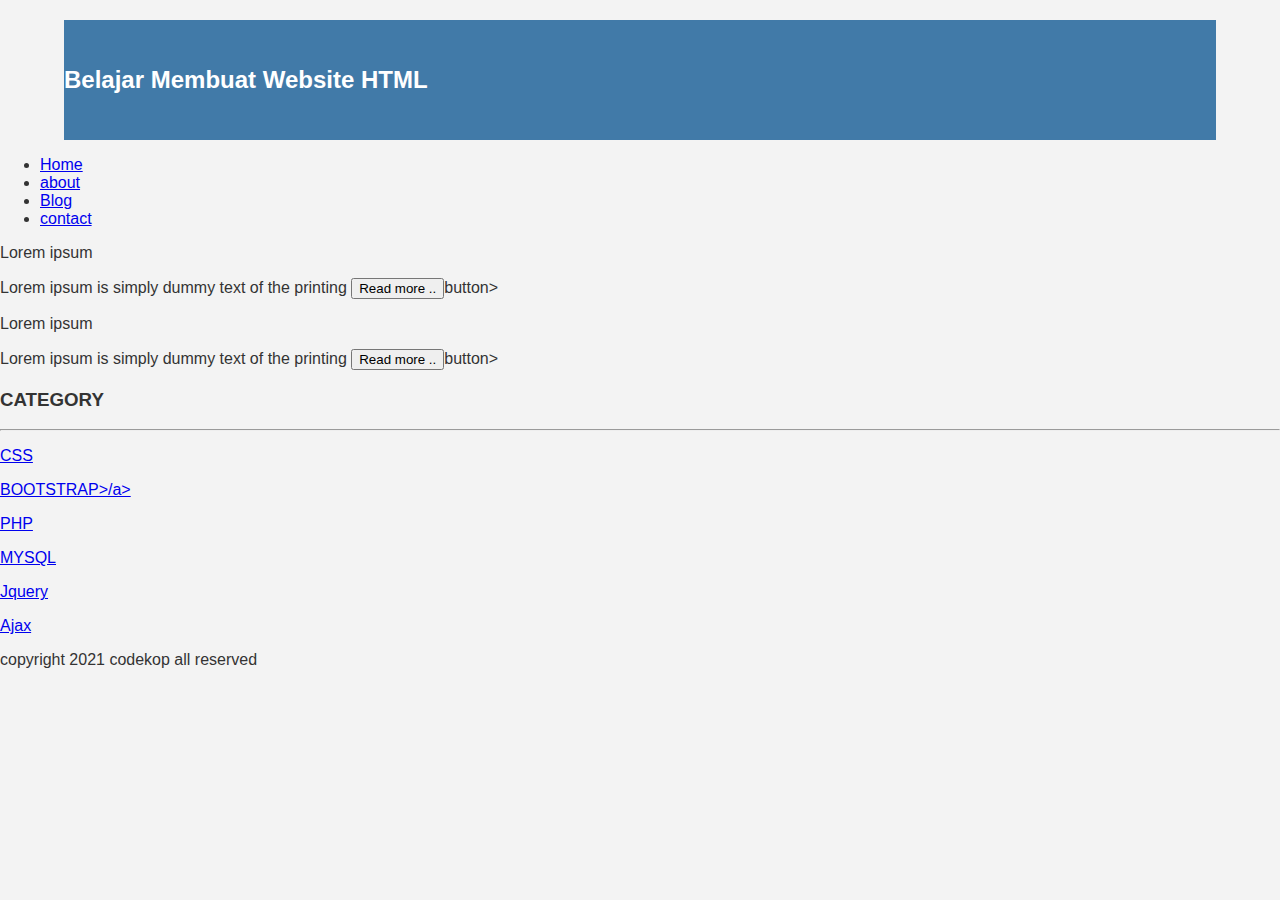
<file: index.html>
<!DOCTYPE html>
<html lang="en">
  <head>
   <title>Delayota</title>
     <link rel="stylesheet" href="style.css">
  </head>
  <body>
    <div class="header">
        <div class="jarak">
          <h2>Belajar Membuat Website HTML</h2>
        </div>
    </div>

    <div class="menu">
          <ul> 
                 <li><a href="index.html">Home</a></li>
                 <li><a href="about.html">about</a></li>
                 <li><a href="#">Blog</a></li>
                 <li><a href="#">contact</a></li>
          </ul>
    </div>
    <div class="content">
             <div class="jarak">
                     <!-- kiri -->
                     <div class="kiri">
                             <!--blog -->
                             <div class="border">
                                     <div class="jarak">
                                             </h3>Lorem ipsum</h3>
                                             <p>Lorem ipsum is simply dummy text of the printing 
                                             <button class="btn">Read more ..</button>button>
                                      </div>
                               </div>
                       <!-- end blog -->
                       <!-- blog -->
                       <div class="border">
                               <div class="jarak">
                                       </h3>Lorem ipsum</h3>
                                             <p>Lorem ipsum is simply dummy text of the printing 
                                             <button class="btn">Read more ..</button>button>
                                         </div>
                                </div>
                                <!-- end blog -->
                     </div>
                     <!-- kiri -->
                     <!-- kanan -->
                     <div class="kanan">
                            <div class="jarak">
                                 <h3>CATEGORY</h3>
                                 <hr/>
                                 <p><a href="#" class"undercor"HTML</a></p>
                                 <p><a href="#" class"undercor">CSS</a></p>
                                 <p><a href="#" class"undercor">BOOTSTRAP>/a></p>
                                 <p><a href="#" class"undercor">PHP</a></p>
                                 <p><a href="#" class"undercor">MYSQL</a></p>
                                 <p><a href="#" class"undercor">Jquery</a></p>
                                 <p><a href="#" class"undercor">Ajax</a></p>
                              </div>
                      </div>
                      <!-- kanan -->
                </div>
       </div>
       <div class="footer">
                  <div class="jarak">
                    <p>copyright 2021 codekop all reserved</p>
                  </div>
       </div>
   </body>
</html>
</file>
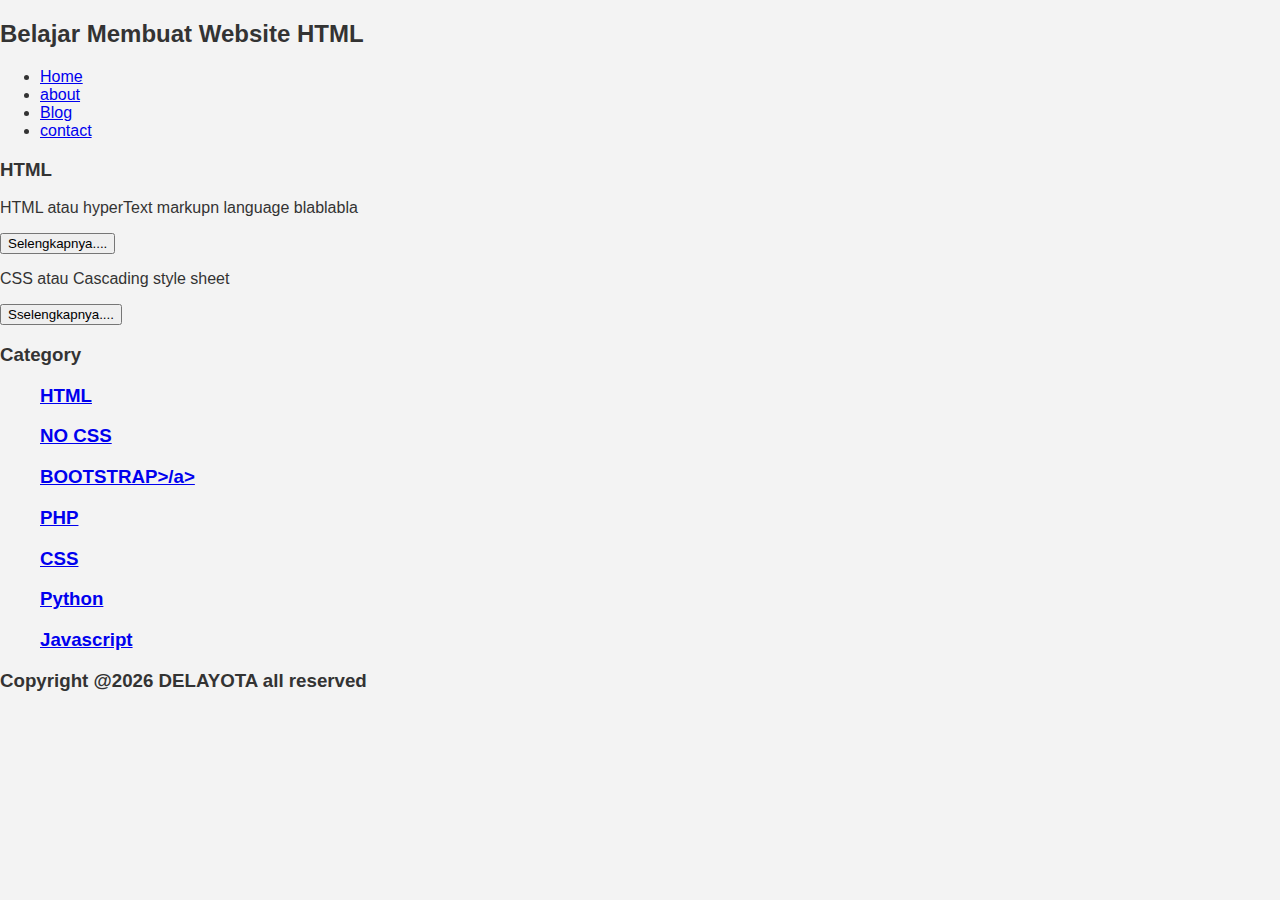
<file: about.html>
<!DOCTYPE html>
<html lang="en">
  <head>
     <title>Delayota</title>
     <link rel="stylesheet" href="style.css"> 
  </head>
   <h2>Belajar Membuat Website HTML</h2>
    <ul> 
     <li><a href="index.html">Home</a></li>
     <li><a href="about.html">about</a></li>
     <li><a href="blog.html">Blog</a></li>
     <li><a href="#">contact</a></li>
    </ul>
      <h3>HTML</h3>

      <p>HTML atau hyperText markupn language blablabla</p>
      <button>Selengkapnya....</button>
      <p>CSS atau Cascading style sheet</p>
      <button>Sselengkapnya....</button>


    <h3>Category<h/3>
    <ul>
      <p><a href="#" >HTML</a></p>
      <p><a href="#" >NO CSS</a></p>
      <p><a href="#" >BOOTSTRAP>/a></p>
      <p><a href="#" >PHP</a></p>
      <p><a href="#" >CSS</a></p>
      <p><a href="#" >Python</a></p>
      <p><a href="#" >Javascript</a></p>
    </ul>
      <p>Copyright @2026 DELAYOTA all reserved</p>
  </body>
</html>
</file>
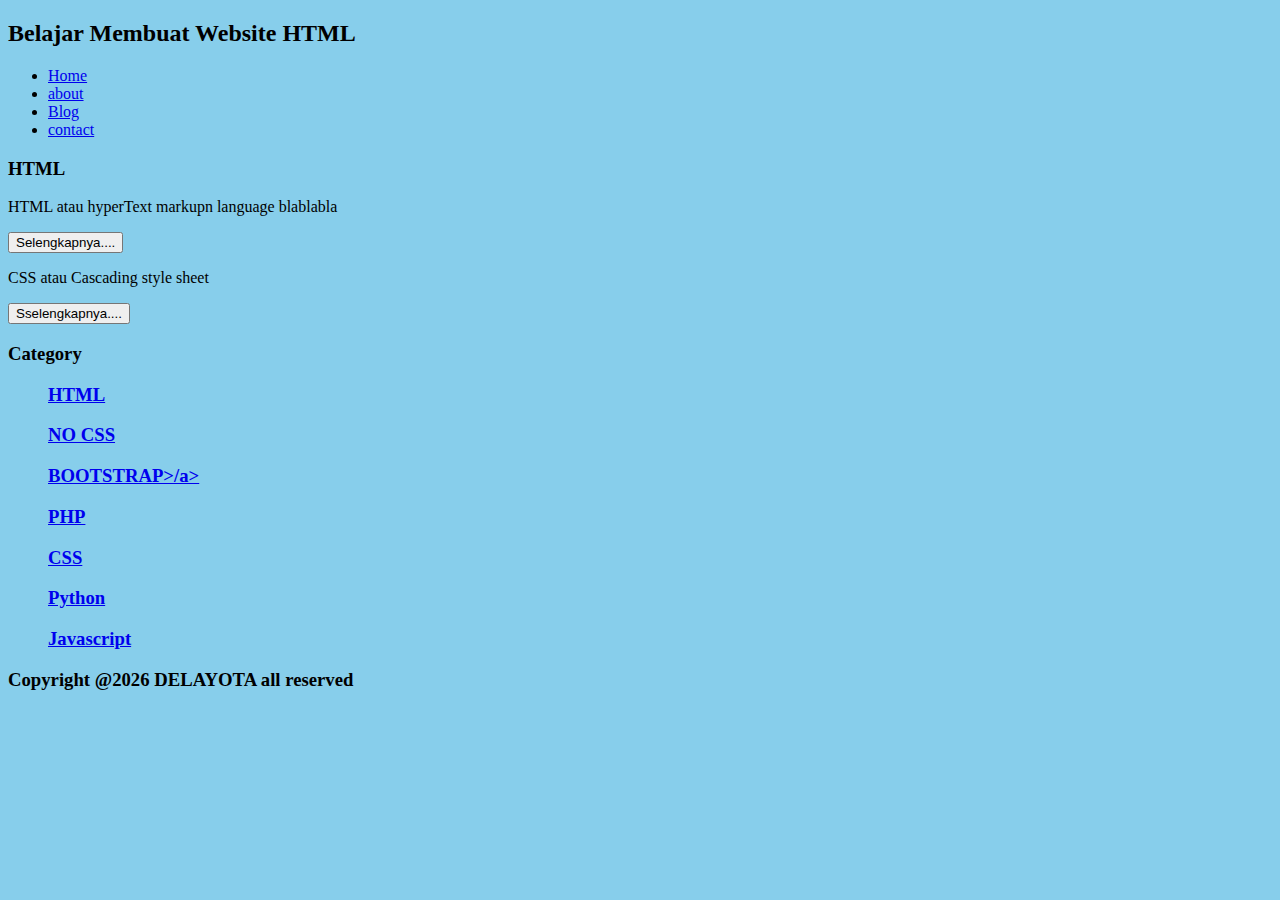
<file: blog.html>
<!DOCTYPE html>
<html lang="en">
  <head>
     <title>Delayota</title>
  </head>
  <body bgcolor=skyblue>
   <h2>Belajar Membuat Website HTML</h2>
    <ul> 
     <li><a href="index.html">Home</a></li>
     <li><a href="about.html">about</a></li>
     <li><a href="blog.html">Blog</a></li>
     <li><a href="#">contact</a></li>
    </ul>
      <h3>HTML</h3>

      <p>HTML atau hyperText markupn language blablabla</p>
      <button>Selengkapnya....</button>
      <p>CSS atau Cascading style sheet</p>
      <button>Sselengkapnya....</button>


    <h3>Category<h/3>
    <ul>
      <p><a href="#" >HTML</a></p>
      <p><a href="#" >NO CSS</a></p>
      <p><a href="#" >BOOTSTRAP>/a></p>
      <p><a href="#" >PHP</a></p>
      <p><a href="#" >CSS</a></p>
      <p><a href="#" >Python</a></p>
      <p><a href="#" >Javascript</a></p>
    </ul>
      <p>Copyright @2026 DELAYOTA all reserved</p>
  </body>
</html>
</file>
<file: style.css>
body{
    background-color:#f3f3f3;
    color:#333; 
    width:100%;
    font-family:sans-serif;
    margin:0 auto;
}

.header{
    width:90%;
    margin:auto;
    height:120px;
    line-height:120px;
    background:#417aa8;
    color:#fff;
}
</file>
